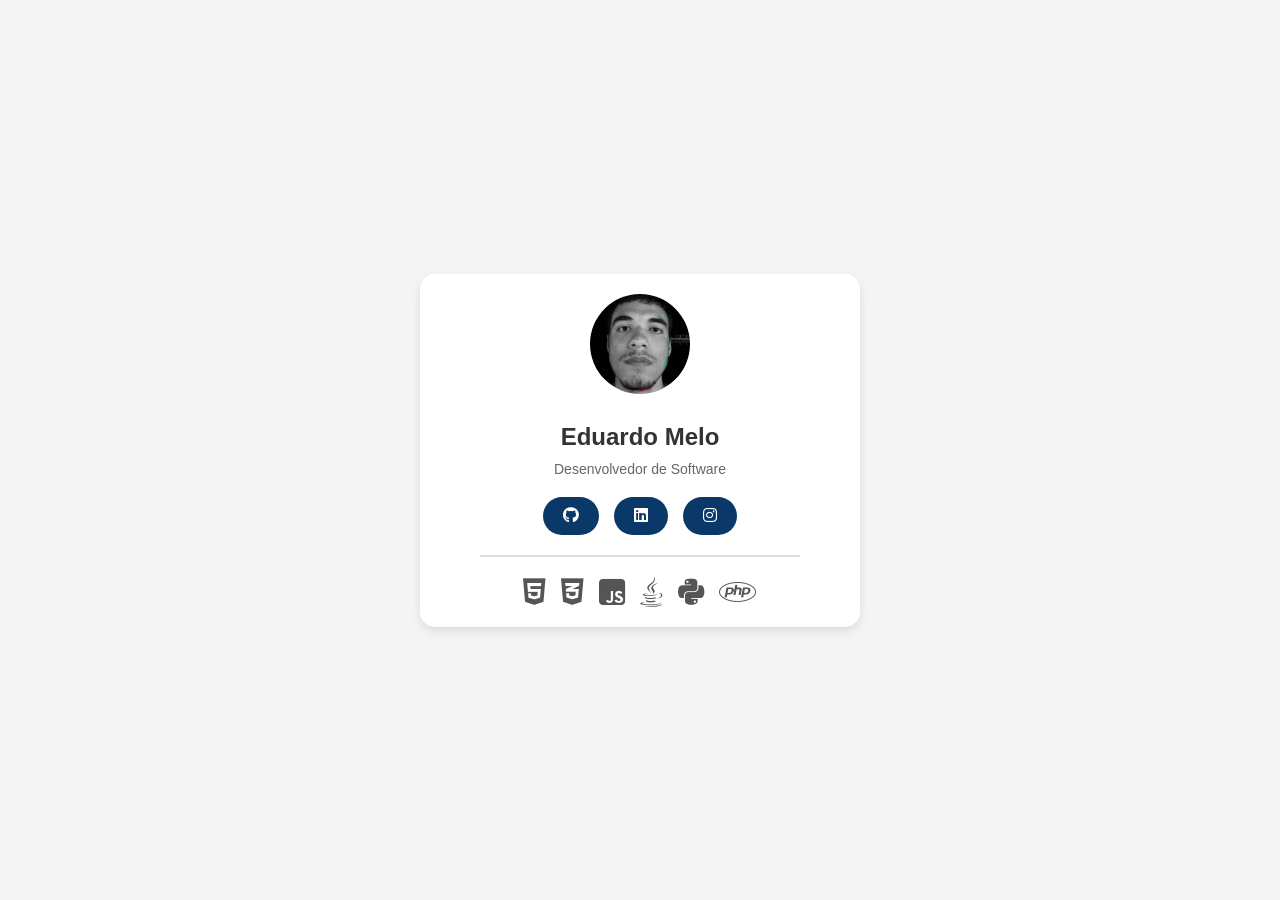
<file: index.html>
<!DOCTYPE html>
<html lang="pt-BR">
  <head>
    <!-- Meta Tags Essenciais -->
    <meta charset="UTF-8" />
    <meta name="viewport" content="width=device-width, initial-scale=1.0" />
    <title>Portfólio Eduardo Melo</title>
    <meta
      name="description"
      content="Portfólio de Eduardo Melo - Desenvolvedor de Software. Conecte-se comigo e veja minhas habilidades em HTML, CSS, JavaScript, Java, Python e PHP."
    />
    <meta
      name="keywords"
      content="Eduardo Melo, Desenvolvedor de Software, HTML, CSS, JavaScript, Java, Python, PHP, GitHub, LinkedIn, Portfólio"
    />
    <meta name="author" content="Eduardo Melo" />
    <meta name="robots" content="index, follow" />

    <!-- Open Graph / Redes Sociais -->
    <meta property="og:title" content="Portfólio Eduardo Melo" />
    <meta
      property="og:description"
      content="Portfólio de Eduardo Melo - Desenvolvedor de Software. Conecte-se comigo e veja minhas habilidades em HTML, CSS, JavaScript, Java, Python e PHP."
    />
    <meta property="og:image" content="profile.jpg" />
    <meta property="og:url" content="https://seulinktree.com" />
    <meta property="og:type" content="website" />

    <!-- Twitter -->
    <meta name="twitter:card" content="summary_large_image" />
    <meta name="twitter:title" content="Portfólio Eduardo Melo" />
    <meta
      name="twitter:description"
      content="Portfólio de Eduardo Melo - Desenvolvedor de Software. Conecte-se comigo e veja minhas habilidades em HTML, CSS, JavaScript, Java, Python e PHP."
    />
    <meta name="twitter:image" content="profile.jpg" />

    <!-- Favicon -->
    <link rel="icon" href="favicon.ico" type="image/x-icon" />

    <!-- Font Awesome CDN -->
    <link
      href="https://cdnjs.cloudflare.com/ajax/libs/font-awesome/6.5.0/css/all.min.css"
      rel="stylesheet"
    />

    <!-- Estilos -->
    <link rel="stylesheet" href="style.css" />
  </head>
  <body>
    <div class="container">
      <div class="profile">
        <img
          src="profile.jpg"
          alt="Foto de Perfil Eduardo Melo"
          class="profile-img"
        />
        <h1>Eduardo Melo</h1>
        <p>Desenvolvedor de Software</p>
      </div>
      <div class="links">
        <a href="https://github.com/eduardoddmg" target="_blank" class="link">
          <i class="fab fa-github"></i>
        </a>
        <a
          href="https://linkedin.com/in/eduardoddmg"
          target="_blank"
          class="link"
        >
          <i class="fab fa-linkedin"></i>
        </a>
        <a
          href="https://instagram.com/eduardoddmg"
          target="_blank"
          class="link"
        >
          <i class="fab fa-instagram"></i>
        </a>
      </div>

      <!-- Divider -->
      <div class="divider"></div>

      <!-- Linguagens -->
      <div class="skills">
        <i class="fab fa-html5" title="HTML"></i>
        <i class="fab fa-css3-alt" title="CSS"></i>
        <i class="fab fa-js-square" title="JavaScript"></i>
        <i class="fab fa-java" title="Java"></i>
        <i class="fab fa-python" title="Python"></i>
        <i class="fab fa-php" title="PHP"></i>
      </div>
    </div>
  </body>
</html>
</file>
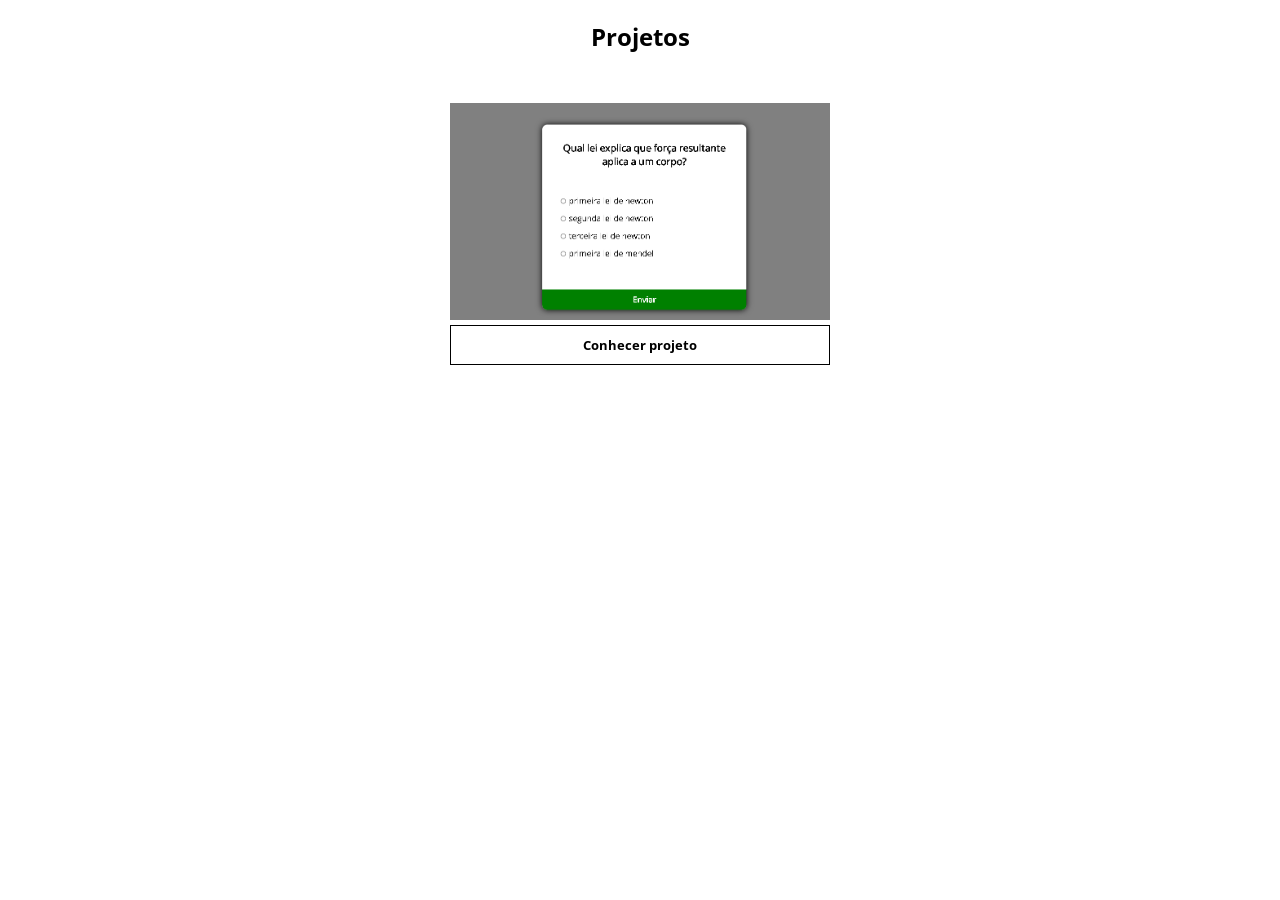
<file: project.html>
<!DOCTYPE html>
<html lang="pt-br">
<head>
    <meta charset="UTF-8">
    <meta http-equiv="X-UA-Compatible" content="IE=edge">
    <meta name="viewport" content="width=device-width, initial-scale=1.0">
    <title>Projetos</title>
    <link rel="stylesheet" href="project.css">
</head>
<body>
    <h2>Projetos</h2>
    <div class="card">
        <div class="imagem">
            <img src="img-project.png">
        </div>
        
        <div class="botao">
            <a href="https://quizappenem.netlify.app" target="_blank"><button>Conhecer projeto</button></a>
        </div>
        
    </div>
</body>
</html>
</file>
<file: style.css>
/* Estilos gerais */
body {
  font-family: Arial, sans-serif;
  margin: 0;
  padding: 0;
  background-color: #f4f4f4;
  display: flex;
  justify-content: center;
  align-items: center;
  height: 100vh;
}

.container {
  width: 90%;
  max-width: 400px;
  text-align: center;
  background-color: #fff;
  border-radius: 15px;
  padding: 20px;
  box-shadow: 0 4px 10px rgba(0, 0, 0, 0.1);
}

/* Perfil */
.profile-img {
  width: 100px;
  height: 100px;
  border-radius: 50%;
  margin-bottom: 15px;
}

h1 {
  font-size: 24px;
  margin: 10px 0;
  color: #333;
}

p {
  color: #666;
  font-size: 14px;
  margin: 5px 0 20px;
}

/* Links */
.links {
  display: flex;
  gap: 15px;
  justify-content: center;
}

.link {
  text-decoration: none;
  background-color: #0a3868;
  color: #fff;
  padding: 10px 20px;
  border-radius: 25px;
  font-size: 16px;
  font-weight: bold;
  transition: background-color 0.3s ease;
}

.link:hover {
  background-color: #0056b3;
}

/* Divider */
.divider {
  height: 2px;
  background-color: #ddd;
  margin: 20px 0;
  width: 80%;
  margin-left: auto;
  margin-right: auto;
}

/* Skills Section */
.skills {
  display: flex;
  justify-content: center;
  gap: 15px;
  margin-top: 10px;
}

.skills i {
  font-size: 30px;
  color: #555;
  transition: color 0.3s ease;
}

.skills i:hover {
  color: #007bff; /* Cor ao passar o mouse */
}
</file>
<file: project.css>
@import url('https://fonts.googleapis.com/css2?family=Open+Sans&display=swap');


* {
    outline: none;
    font-family: 'Open Sans', sans-serif;
}

a {
    text-decoration: none;
}

.card {
    width: 380px;
    margin: auto;
}

img {
    width: 380px;

}

h2 {
    text-align: center;
    margin-bottom: 50px;
}

button {
    width: 380px;
    background-color: white;
    border: 1px solid black;
    color: black;
    margin: 0%;
    height: 40px;
    font-weight: bold;
}

button:hover {
    background-color: black;
    color: white;
    transition: 0.5s;
}
</file>
